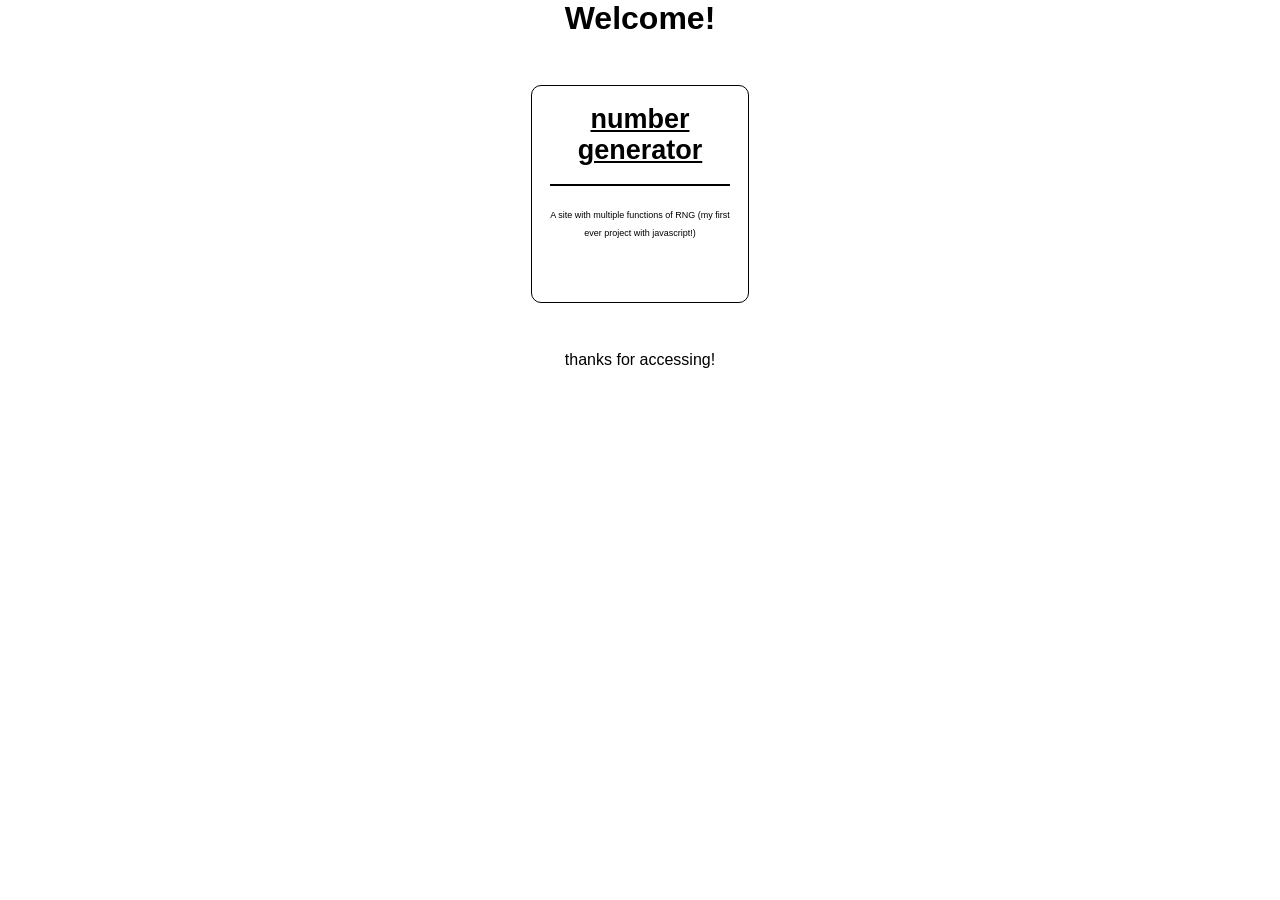
<file: html-css-js/index.html>
<!DOCTYPE html>
<html lang="en">
<head>
    <meta charset="UTF-8">
    <meta name="viewport" content="width=device-width, initial-scale=1.0">
    <title>Projects</title>

    <link rel="stylesheet" href="style.css">
</head>
<body>
    <header>
        <h1>Welcome!</h1>
    </header>
    <main>
        <div id="Projects_container"></div>
    </main>
    <footer>
        <p>thanks for accessing!</p>
    </footer>

    <script src="script.js"></script>
</body>
</html>
</file>
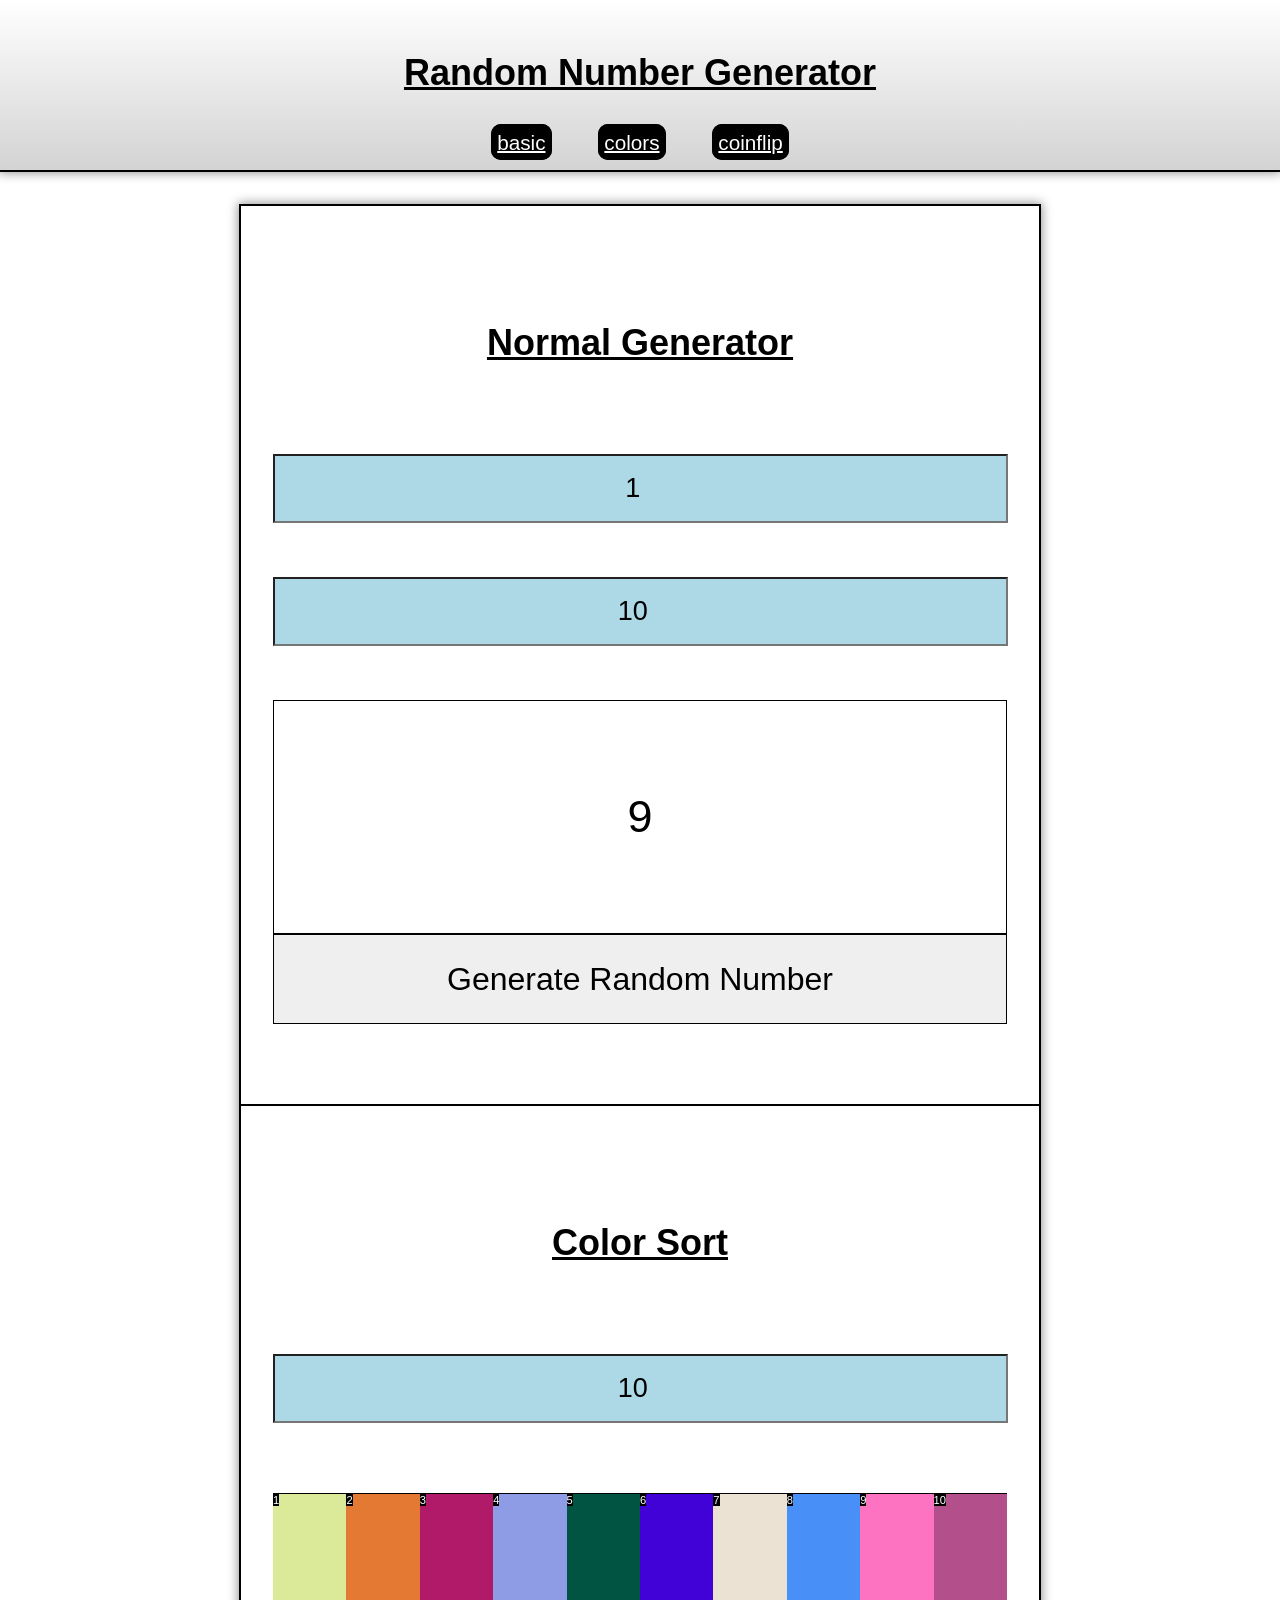
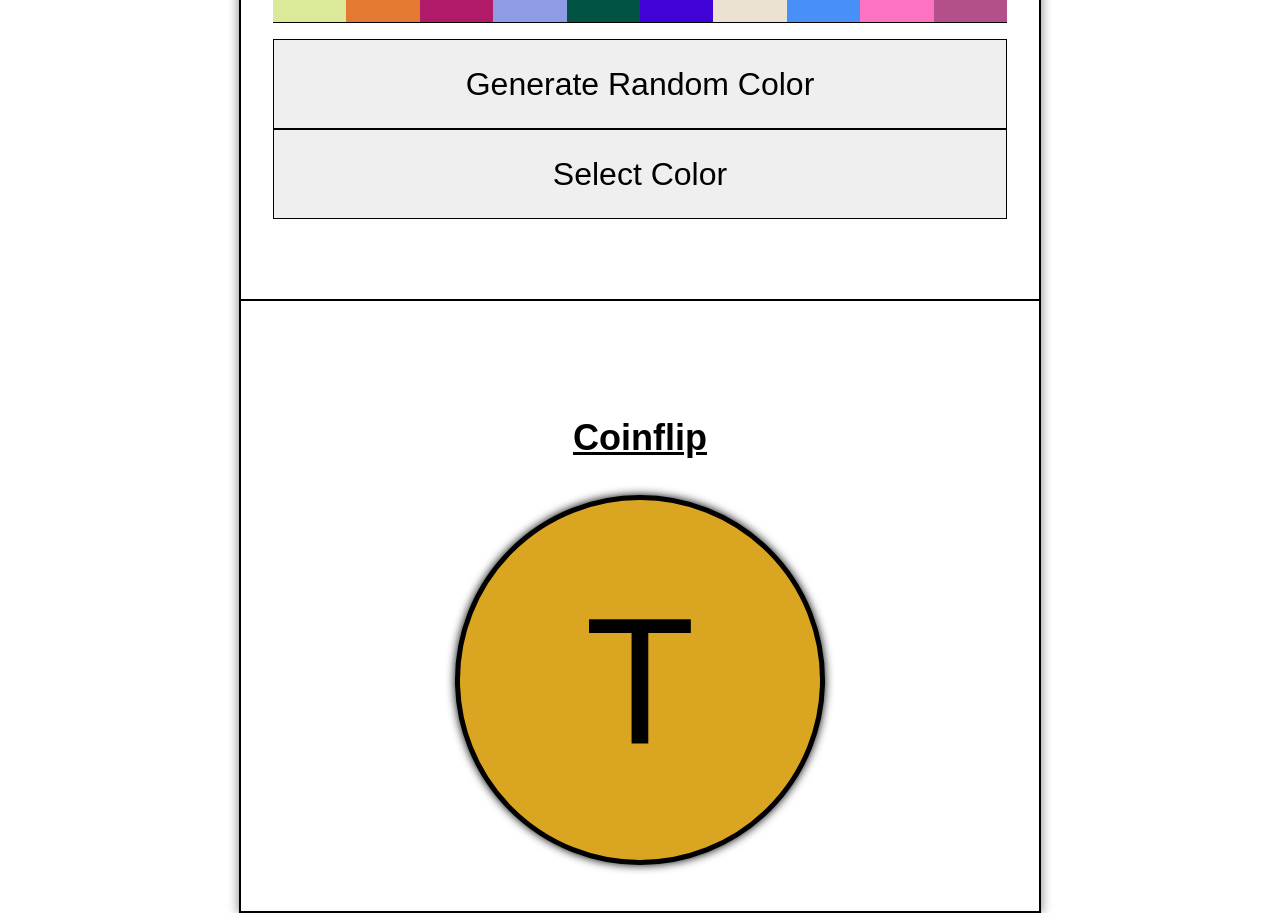
<file: html-css-js/number-generator/index.html>
<!DOCTYPE html>
<html lang="en-us">
<head>
    <meta charset="UTF-8">
    <meta name="viewport" content="width=device-width, initial-scale=1.0">
    <link rel="stylesheet" href="style.css">
    <title>Random number generator</title>
</head>
<body>

    <header>
        <h1>Random Number Generator</h1>
        <nav>
            <a class="link" href="#basic">basic</a>
            <a class="link" href="#colors">colors</a>
            <a class="link" href="#coinflip">coinflip</a>
        </nav>
    </header>
    <main>
        <div id="basic">
            <h2>Normal Generator</h2>
            <input type="number" id="minN" value="1" onkeypress="if(!/[0-9]/.test(event.key) && !(event.key === '-' && this.value.length === 0)) event.preventDefault();">
            <input type="number" id="maxN" value="10" onkeypress="if(!/[0-9]/.test(event.key) && !(event.key === '-' && this.value.length === 0)) event.preventDefault();">
            <output id="outputN"></output>
            <button onclick="generateNumber(true)">Generate Random Number</button>
        </div>
        <div id="colors">
            <h2>Color Sort</h2>
            <input type="number" id="amountC" value="10" min="2">
            <output id="outputC"></output>
            <button onclick="generateColor()">Generate Random Color</button>
            <button onclick="selectColor()">Select Color</button>
        </div>
        <div id="coinflip">
            <h2>Coinflip</h2>
            <div onclick="flip(true)" id="coin"><p></p></div>
        </div>
    </main>
        <script src="script.js"></script>
</body>
</html>
</file>
<file: html-css-js/style.css>
* {
    margin: 0;
    padding: 0;
}
body {
    font-family: 'Gill Sans', 'Gill Sans MT', Calibri, 'Trebuchet MS', sans-serif;
    text-align: center;
    height: 100vh;
}
main {
    max-width: 80em;
    margin: auto;
    padding: 2em;
}

span.title {
    text-decoration: underline;
    font-weight: bold;
    font-size: 3vh;
}
span.description {
    font-size: 1vh;
}
div.divisor {
   background-color: black; 
   height: 2px;
   width: 100%;
   margin: 2vh 0em;
   transition-duration: .3s;
}
.project {
    display: inline-block;
    text-decoration: none;
    color: inherit;
    cursor: pointer;

    width: 20vh;
    height: 20vh;
    border: 1px solid black;
    border-radius: 10px;
    padding: 2vh;
    margin: 1em 1em;

    transition-duration: .3s;
}
.project:hover {
    width: 20vh;
    height: 20vh;
    border: 1px solid black;
    border-radius: 10px;
    padding: 2vh;
    background-color: black;
    color: white;
}
.project:hover > div.divisor {
    background-color: white;
}
.project:active {
    width: 20vh;
    height: 20vh;
    border: 1px solid black;
    border-radius: 10px;
    padding: 2vh;
    background-color: lightgray;
    color: darkgray;
}
</file>
<file: html-css-js/number-generator/style.css>
* {
    margin: 0;
    font-family: Verdana, Geneva, Tahoma, sans-serif;
}
html, body {
    height: 100%;
}

p, h1, h2, input, output, button {
    text-align: center;
    font-size: 5vh;
}

header {
    border-bottom: 2px solid black;
    background-image: linear-gradient(white, lightgray);
    margin-bottom: 2em;
    box-shadow: 0 0 10px 1px rgba(0, 0, 0, 0.425);
    height: fit-content;
    padding: 1em;
}
nav {
    text-align: center;
}
a.link {
    color: white;
    font-size: 2.3vh;
    background-color: black;
    padding: .5vh;
    margin: 1em;
    border-radius: 10px;
    border: 2px solid black;
}
a.link:hover {
    color: lightgray;
    font-size: 2.3vh;
    background-color: darkgray;
    padding: .5vh;
    margin: 1em;
    border-radius: 10px;
    border: 2px solid black;
}
a.link:active {    color: black;
    font-size: 2.3vh;
    background-color: white;
    padding: .5vh;
    margin: 1em;
    border-radius: 10px;
    border: 2px solid black;
}

main {
    margin: auto;
    max-width: 50em;
    border: 1px solid black;
    box-shadow: 0 0 10px 1px rgba(0, 0, 0, 0.425);
}
h1, h2 {
    text-decoration: underline;
    padding: 1em;
    font-size: 4vh;
}
input {
    display: block;
    height: 7vh;
    width: 99%;
    font-size: 3vh;
    margin: 2em 0;
    background-color: lightblue;
}
button {
    font-size: 200%;
    height: 10vh;
}
main > div {
    padding: 5em 2em;
    border: 1px solid black;
}
div#basic > output {
    display: block;
    padding: 2em;
    border: 1px solid black;
}
div#basic > button {
    display: block;
    width: 100%;
    border: 1px solid black;
}
div#colors > output#outputC {
    font-size: 0;
}
div#colors > output#outputC > div {
    font-size: 16px;
    display: inline-block;
    background-color: black;
    height: 8em;
    text-align: left;
    border: 0px  solid black;
    border-top-width: 1px;
    border-bottom-width: 1px;
    transition-property: height width;
    transition-duration: 50ms;
    transition-timing-function: ease-out;
    margin: 1em 0em;
}
div#colors > output#outputC > div > p {
    display: block;
    text-align: left;
    width: fit-content;
    font-size: 70%;
    background-color: black;
    color: white;
    text-align: center;
}
div#colors > button {
    display: block;
    width: 100%;
    border: 1px solid black;
}
div#coinflip {
    height: 50vh;
}
div#coin {
    display: flex;
    height: 40vh;
    width: 40vh;
    border-radius: 50%;
    background-color: red;
    margin: auto;
    border: 5px solid black;
    box-shadow: 0 0 10px 0 black;
    align-items: center;
    justify-content: center;
    transition-property: height width;
    transition-timing-function: linear;
    transition-duration: 300ms;
    container-type: inline-size;
}
div#coin > p {
    font-size: 50cqw;
    vertical-align: middle;
    text-align: center;
}
</file>
